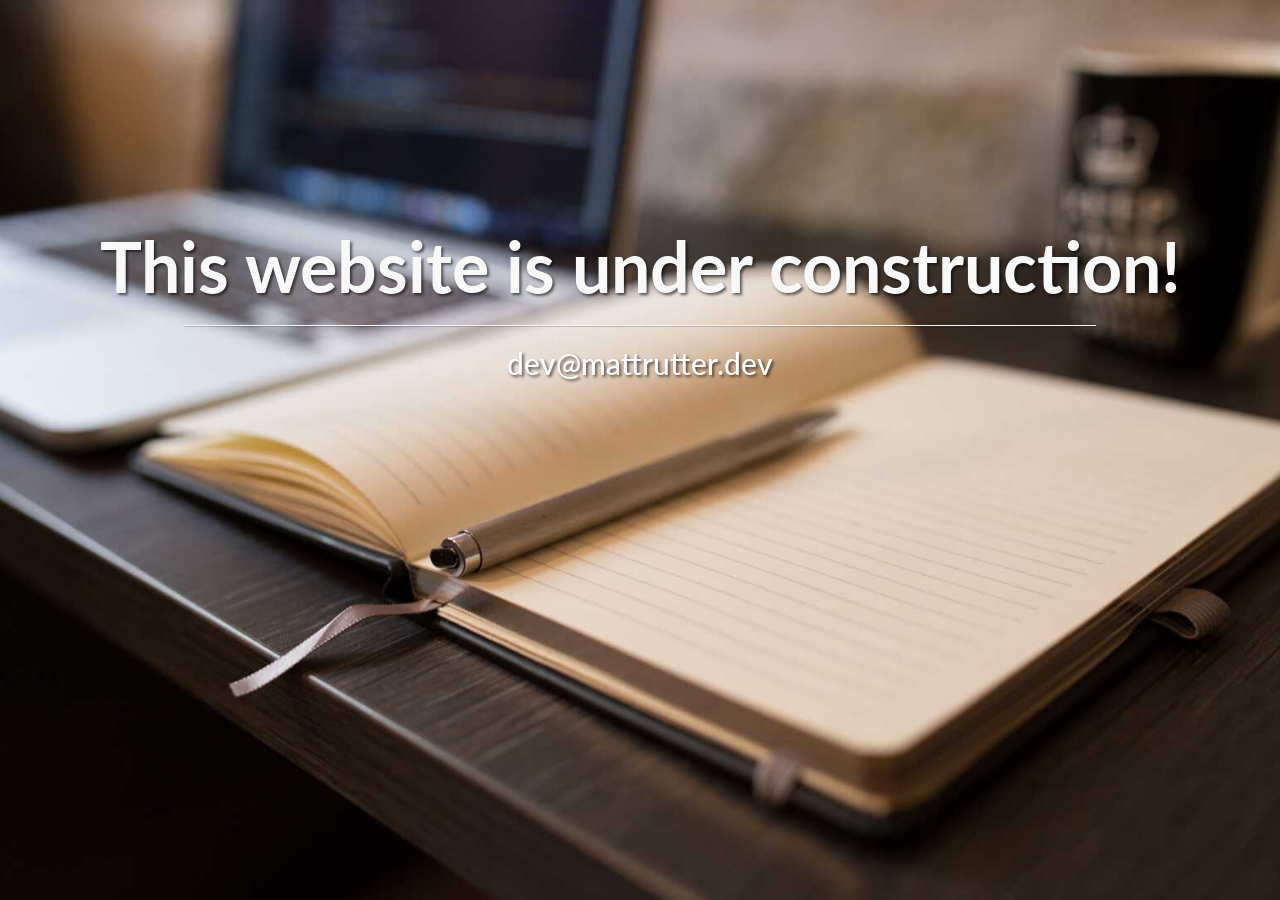
<file: website/index.html>
<!DOCTYPE html>
<html lang="en">

<head itemscope itemtype="http://schema.org/WebSite">
    <meta charset="utf-8">
    <meta http-equiv="X-UA-Compatible" content="IE=edge">
    <meta name="viewport" content="width=device-width, initial-scale=1">
    
    <!-- Preload critical resources -->
    <link rel="preload" href="./img/background.jpeg" as="image">
    <link rel="preload" href="css/bootstrap.min.css" as="style">
    <link rel="preload" href="font-awesome/css/font-awesome.min.css" as="style">

    <link rel="canonical" href="//mattrutter.dev" itemprop="url">

    <!-- Bootstrap Core CSS -->
    <link href="css/bootstrap.min.css" rel="stylesheet">

    <!-- Custom Fonts -->
    <link href="font-awesome/css/font-awesome.min.css" rel="stylesheet" type="text/css">
    <link href="//fonts.googleapis.com/css?family=Lato:300,400,700,300italic,400italic,700italic" rel="stylesheet" type="text/css">

    <!-- Inline Critical CSS -->
    <style>
      body,
      html {
          width: 100%;
          height: 100%;
      }

      body,
      h1 {
          font-family: "Lato","Helvetica Neue",Helvetica,Arial,sans-serif;
          font-weight: 700;
      }

      .intro-header {
          width: 100%;
          height: 100%;
          text-align: center;
          color: #f8f8f8;
          background: url(./img/background.jpeg) no-repeat center center;
          background-size: cover;
      }

      .intro-message {
          position: relative;
          padding-top: 20%;
          padding-bottom: 20%;
      }

      .intro-message > h1 {
          margin: 0;
          text-shadow: 2px 2px 3px rgba(0,0,0,0.6);
          font-size: 5em;
      }

      .intro-divider {
          width: 80%;
          border-top: 1px solid #f8f8f8;
          border-bottom: 1px solid rgba(0,0,0,0.2);
      }

      @media(max-width:767px) {
          .intro-message {
              padding-bottom: 15%;
          }

          .intro-message > h1 {
              font-size: 3em;
          }

          .intro-divider {
              width: 100%;
          }
      }

      a.email-address {
          color: #FFFFFF;
          text-shadow: 2px 2px 3px rgba(0,0,0,0.6);
      }

      a.email-address:hover {
          color: #FFFFFF;
      }
    </style>

    <!-- HTML5 Shim and Respond.js IE8 support of HTML5 elements and media queries -->
    <!-- WARNING: Respond.js doesn't work if you view the page via file:// -->
    <!--[if lt IE 9]>
        <script src="https://oss.maxcdn.com/libs/html5shiv/3.7.0/html5shiv.js"></script>
        <script src="https://oss.maxcdn.com/libs/respond.js/1.4.2/respond.min.js"></script>
    <![endif]-->
</head>

<body>
    <div class="intro-header">
        <div class="container">
            <div class="row">
                <div class="col-lg-12">
                    <div class="intro-message">
                        <h1 id="hdrDescription">This website is under construction!</h1>
                        <hr class="intro-divider">
                        <h2><a class="email-address" id="lnkEmailAddress" href="mailto:dev%40mattrutter.dev">dev@mattrutter.dev</a></h2>
                    </div>
                </div>
            </div>
        </div>
        <!-- /.container -->
    </div>
    <!-- /.intro-header -->

    <!-- JavaScript at the end for faster page load -->
    <!-- jQuery -->
    <script defer src="js/jquery.js"></script>

    <!-- Bootstrap Core JavaScript -->
    <script defer src="js/bootstrap.min.js"></script>
</body>

</html>
</file>
